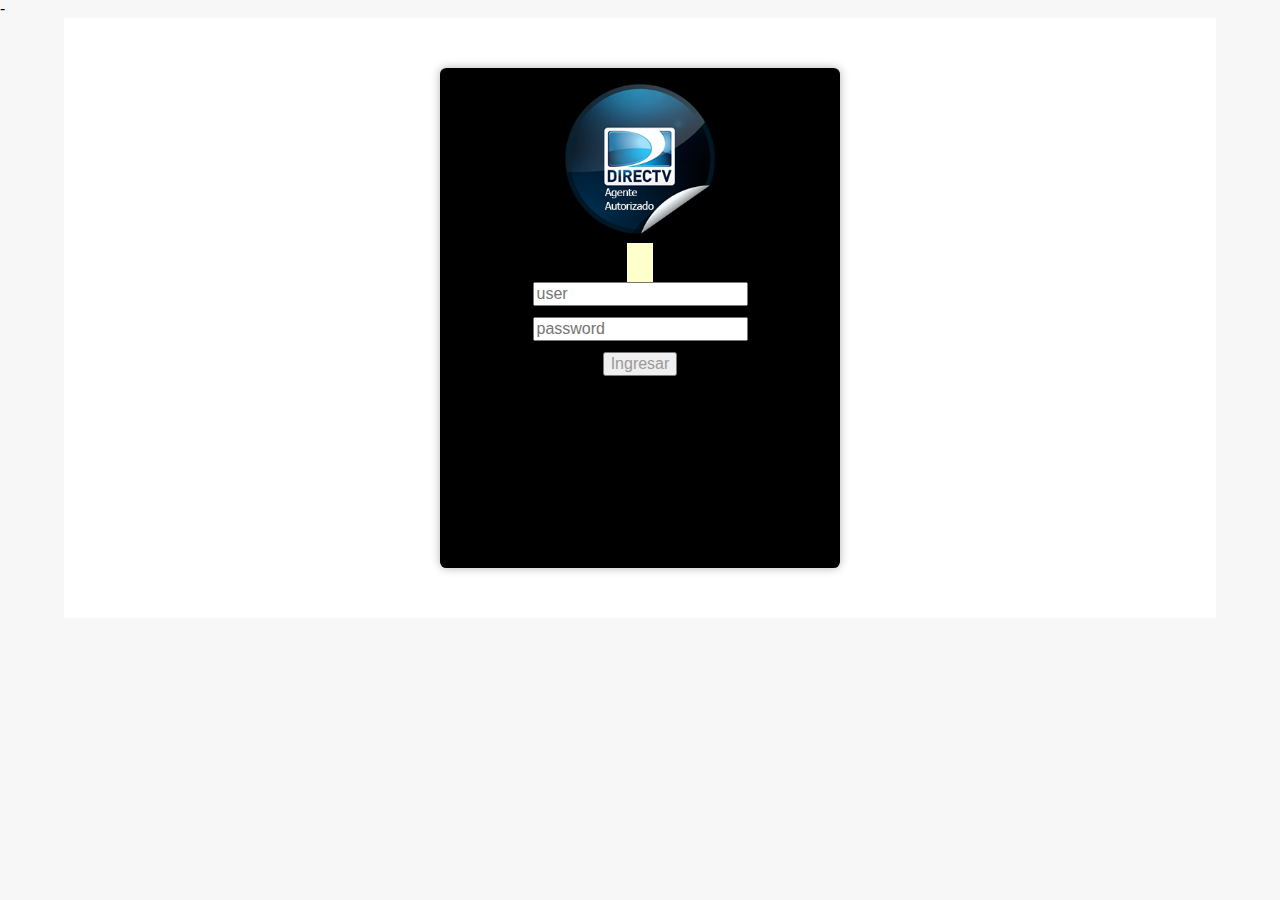
<file: index.html>
<!DOCTYPE html>
<!--[if lt IE 7]>      <html  lang="es" class="no-js lt-ie9 lt-ie8 lt-ie7"> <![endif]-->
<!--[if IE 7]>         <html  lang="es" class="no-js lt-ie9 lt-ie8"> <![endif]-->
<!--[if IE 8]>         <html  lang="es" class="no-js lt-ie9"> <![endif]-->
<!--[if gt IE 8]><!--> <html  lang="es" class="no-js"> <!--<![endif]-->
    <head>
        <meta charset="utf-8">
        <meta http-equiv="X-UA-Compatible" content="IE=edge,chrome=1" />
        <title>FastERP</title>
        <meta name="description" content="">
        <meta name="viewport" content="width=device-width, initial-scale=1" />

        <link rel="stylesheet" href="css/styles.css" />

        <!--[if lt IE 9]>
            <script src="//html5shiv.googlecode.com/svn/trunk/html5.js"></script>
            <script>window.html5 || document.write('<script src="js/vendor/html5shiv.js"><\/script>')</script>
        <![endif]-->
    </head>
    <body>
        <!--[if lt IE 7]>
            <p class="browsehappy">You are using an <strong>outdated</strong> browser. Please <a href="http://browsehappy.com/">upgrade your browser</a> to improve your experience.</p>
        <![endif]-->

        -        <section class="Container Container-index">

            <article class="Login">
                <figure class="Logo-Container">
                    <img src="img/logo.png" class="Logo-image" width="150" alt="FastERP">
                </figure>

                <form action="" class="Form">
                    <span class="Form-messages"></span> 
                    <div class="Form-inputGroup">
                        <label for="user" class="lbl"></label>
                        <input type="text" class="inputText" id="user" placeholder="user" />
                        <span class="Form-Icon"></span>
                    </div>
                    <div class="Form-inputGroup">
                        <label for="password"></label>
                        <input type="text" class="inputText" id="password" placeholder="password" />
                        <span class="Form-Icon"></span>
                    </div>
                    <div class="Form-inputGroup">
                        <button id="btn btn-green">Ingresar</button>
                    </div>
                </form>
            </article>
        </section>

        <script src="//ajax.googleapis.com/ajax/libs/jquery/1.11.1/jquery.min.js"></script>
        <script>window.jQuery || document.write('<script src="js/vendor/jquery-1.11.1.min.js"><\/script>')</script>

        <script src="js/main.js"></script>
    </body>
</html>
</file>
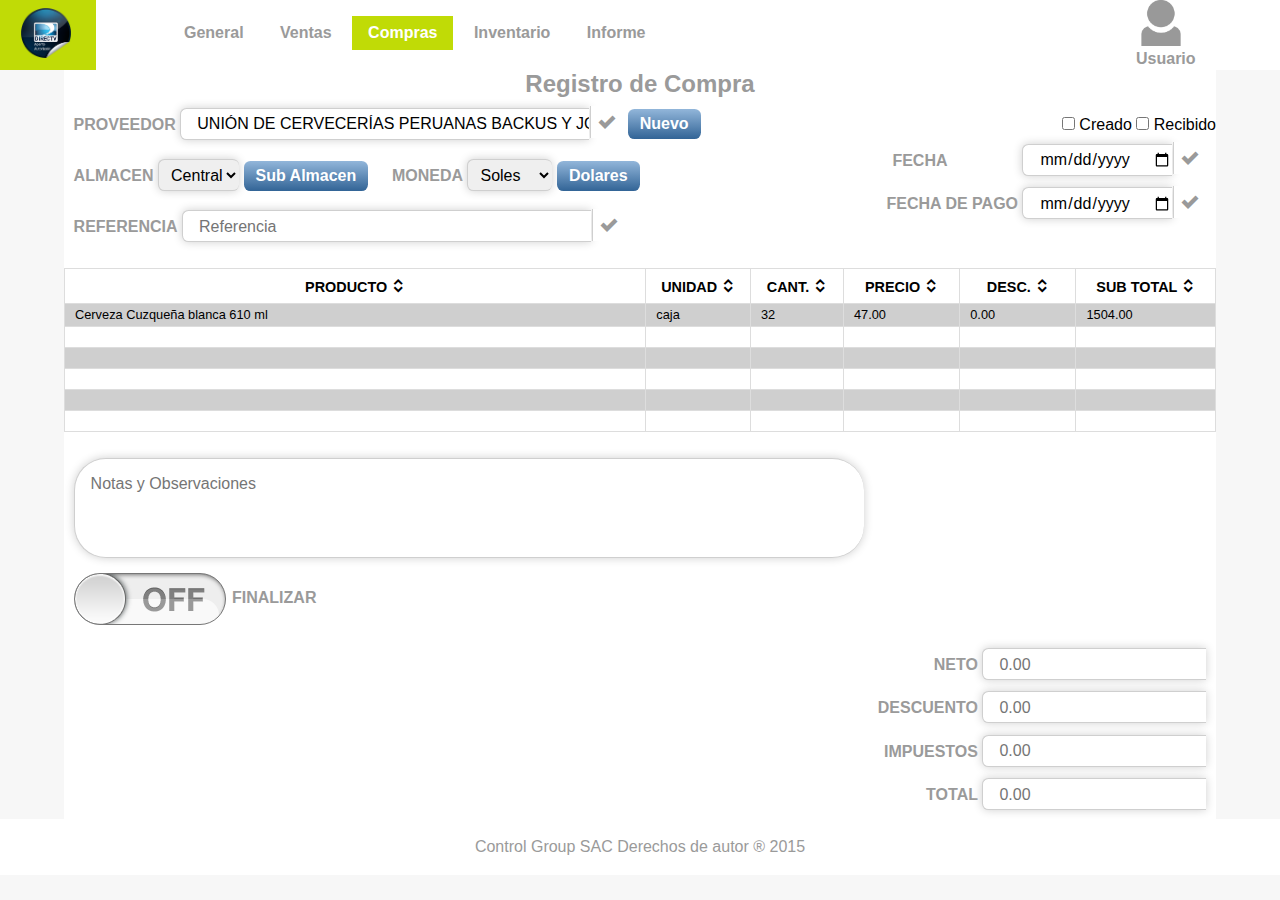
<file: compras.html>
<!DOCTYPE html>
<!--[if lt IE 7]>      <html lang="es" class="no-js lt-ie9 lt-ie8 lt-ie7"> <![endif]-->
<!--[if IE 7]>         <html lang="es" class="no-js lt-ie9 lt-ie8"> <![endif]-->
<!--[if IE 8]>         <html lang="es" class="no-js lt-ie9"> <![endif]-->
<!--[if gt IE 8]><!--> <html lang="es" class="no-js"> <!--<![endif]-->
    <head>
        <meta charset="utf-8" />
        <meta http-equiv="X-UA-Compatible" content="IE=edge,chrome=1" />
        <title>Compra - FastERP</title>
        <meta name="description" content="" />
        <meta name="viewport" content="width=device-width, initial-scale=1" />

        <link rel="stylesheet" href="css/styles.css" />

        <!--[if lt IE 9]>
            <script src="//html5shiv.googlecode.com/svn/trunk/html5.js"></script>
            <script>window.html5 || document.write('<script src="js/vendor/html5shiv.js"><\/script>')</script>
        <![endif]-->
    </head>
    <body>
        <!--[if lt IE 7]>
            <p class="browsehappy">You are using an <strong>outdated</strong> browser. Please <a href="http://browsehappy.com/">upgrade your browser</a> to improve your experience.</p>
        <![endif]-->

		<header class="Header">
			<nav class="Menu">
				<div class="Menu-logo">
					<figcaption class="Menu-logoContainer">
						<img src="img/logo.png" width="50px" class="Menu-logo-image" alt="FastERP">
					</figcaption>
				</div>
				<ul class="Menu-list">
					<li class="Menu-item"><a href="homepage.html" class="Menu-link">General</a></li>
					<li class="Menu-item"><a href="ventas.html" class="Menu-link">Ventas</a></li>
					<li class="Menu-item"><a href="compras.html" class="Menu-link active">Compras</a></li>
					<li class="Menu-item"><a href="#" class="Menu-link">Inventario</a></li>
					<li class="Menu-item"><a href="#" class="Menu-link">Informe</a></li>
				</ul>
				<div class="Menu-logoUsuario">
					<figcaption class="Menu-logoContainer">
						<img src="img/user.png" width="50px" class="Menu-logoImage" alt="FastERP">
						<figcaption class="Menu-logoDescription"><a href="#">Usuario</a></figcaption>
					</figcaption>
				</div>
			</nav>
		</header>


		<section class="Container Container-1x">
			<h1 class="title">Registro de Compra</h1>
			<article class="Container-item">
				<div class="Container-item-left">
					<div class="Form-inputGroup">
					    <label for="proveedor" class="Form-label">Proveedor</label>
					    <input type="text" class="Form-inputText-small" size="40" id="proveedor" placeholder="Proveedor" value="UNIÓN DE CERVECERÍAS PERUANAS BACKUS Y JOHNSTON SAA" />
					    <span class="Form-icon icon-checkmark"></span>
					    <button class="btn btn-blue">Nuevo</button>
					</div>
					<div class="Form-inputGroup inline-block">
					    <label for="almacen" class="Form-label">Almacen</label>
					     <select class="Form-inputText-small Form-select" id="almacen">
					    	<option value="">Central</option>
					    	<option value="">Sur</option>
					    	<option value="">Norte</option>
					    	<option value="">Centro</option>
					    	<option value="">Este</option>
					    </select>
					    <button class="btn btn-blue btn-md">Sub Almacen</button>
					</div>
					<div class="Form-inputGroup inline-block">				    
					    <label for="moneda" class="Form-label">Moneda</label>
					    <select class="Form-inputText-small Form-select" id="moneda">
					    	<option value="">Soles</option>
					    	<option value="">Dolares</option>
					    </select>
					    <button class="btn btn-blue btn-md">Dolares</button>
					</div>
					<div class="Form-inputGroup">
					    <label for="referencia" class="Form-label">Referencia</label>
					    <input type="text" class="Form-inputText-small" size="40" id="referencia" placeholder="Referencia" />
					    <span class="Form-icon icon-checkmark"></span>
					</div>
				</div>
				<div class="Container-item-right">
					<br>
					<div class="checkbox">
				        <label>
				        	<input type="checkbox" name="estado" /> Creado
			        	</label>
				        <label>
				        	<input type="checkbox" name="estado" /> Recibido
			        	</label>
				    </div>
					<div class="Form-inputGroup">
					    <label for="fecha" class="Form-label">
					    	Fecha 
					    	&nbsp;&nbsp;&nbsp;&nbsp;&nbsp;&nbsp;&nbsp;
					    	&nbsp;&nbsp;&nbsp;&nbsp;&nbsp;&nbsp;&nbsp;
					    </label>
					    <input type="date" class="Form-inputText-small" id="fecha" />
					    <span class="Form-icon icon-checkmark"></span>
					</div>

					<div class="Form-inputGroup">
					    <label for="fechaPago" class="Form-label">Fecha de pago</label>
					    <input type="date" class="Form-inputText-small" id="fechaPago" />
					    <span class="Form-icon icon-checkmark"></span>
					</div>
				</div>
			</article>
			
			<div class="clear"></div>

			<article class="Container-item">
				<table class="Table Table-striped Table-bordered">
					<thead>
						<tr>
							<th width="50%">Producto <span class="icon-embed"></span></th>
							<th width="9%">Unidad <span class="icon-embed"></span></th>
							<th width="8%">Cant. <span class="icon-embed"></span></th>
							<th width="10%">Precio <span class="icon-embed"></span></th>
							<th width="10%">Desc. <span class="icon-embed"></span></th>
							<th width="12%">Sub Total <span class="icon-embed"></span></th>
						</tr>
					</thead>
					<tbody>
						<tr>
							<td>Cerveza Cuzqueña blanca 610 ml</td>
							<td>caja</td>
							<td>32</td>
							<td>47.00</td>
							<td>0.00</td>
							<td>1504.00</td>
						</tr>
						<tr>
							<td></td>
							<td></td>
							<td></td>
							<td></td>
							<td></td>
							<td></td>
						</tr>
						<tr>
							<td></td>
							<td></td>
							<td></td>
							<td></td>
							<td></td>
							<td></td>
						</tr>
						<tr>
							<td></td>
							<td></td>
							<td></td>
							<td></td>
							<td></td>
							<td></td>
						</tr>
						<tr>
							<td></td>
							<td></td>
							<td></td>
							<td></td>
							<td></td>
							<td></td>
						</tr>
						<tr>
							<td></td>
							<td></td>
							<td></td>
							<td></td>
							<td></td>
							<td></td>
						</tr>
					</tbody>
				</table>
			</article>
			<article class="Container-item">
				<div class="Container-item-left">
					<div class="Form-inputGroup">
						<textarea class="Form-inputText-small Form-textarea" cols="80" rows="20" placeholder="Notas y Observaciones"></textarea>
					</div>
					<div class="Form-inputGroup">
						<input type="checkbox" id="finalizar" class="switch" /> 
					    <label for="finalizar" class="Form-label">Finalizar</label>
					</div>
				</div>
				<div class="Container-item-right">
					<div class="Form-inputGroup">
					    <label for="neto" class="Form-label">Neto</label>
					    <input type="text" class="Form-inputText-small" id="neto" placeholder="0.00" />
					</div>
					<div class="Form-inputGroup">
					    <label for="descuento" class="Form-label">Descuento</label>
					    <input type="text" class="Form-inputText-small" id="descuento" placeholder="0.00" />
					</div>
					<div class="Form-inputGroup">
					    <label for="impuestos" class="Form-label">Impuestos</label>
					    <input type="text" class="Form-inputText-small" id="impuestos" placeholder="0.00" />
					</div>
					<div class="Form-inputGroup">
					    <label for="total" class="Form-label">Total</label>
					    <input type="text" class="Form-inputText-small" id="total" placeholder="0.00" />
					</div>
				</div>
			</article>
			
			<div class="clear"></div>

		</section>

		<footer class="Footer">
			<p>Control Group SAC Derechos de autor ® 2015</p>
		</footer>


        <script src="//ajax.googleapis.com/ajax/libs/jquery/1.11.1/jquery.min.js"></script>
        <script>window.jQuery || document.write('<script src="js/vendor/jquery-1.11.1.min.js"><\/script>')</script>

        <script src="js/main.js"></script>
    </body>
</html>
</file>
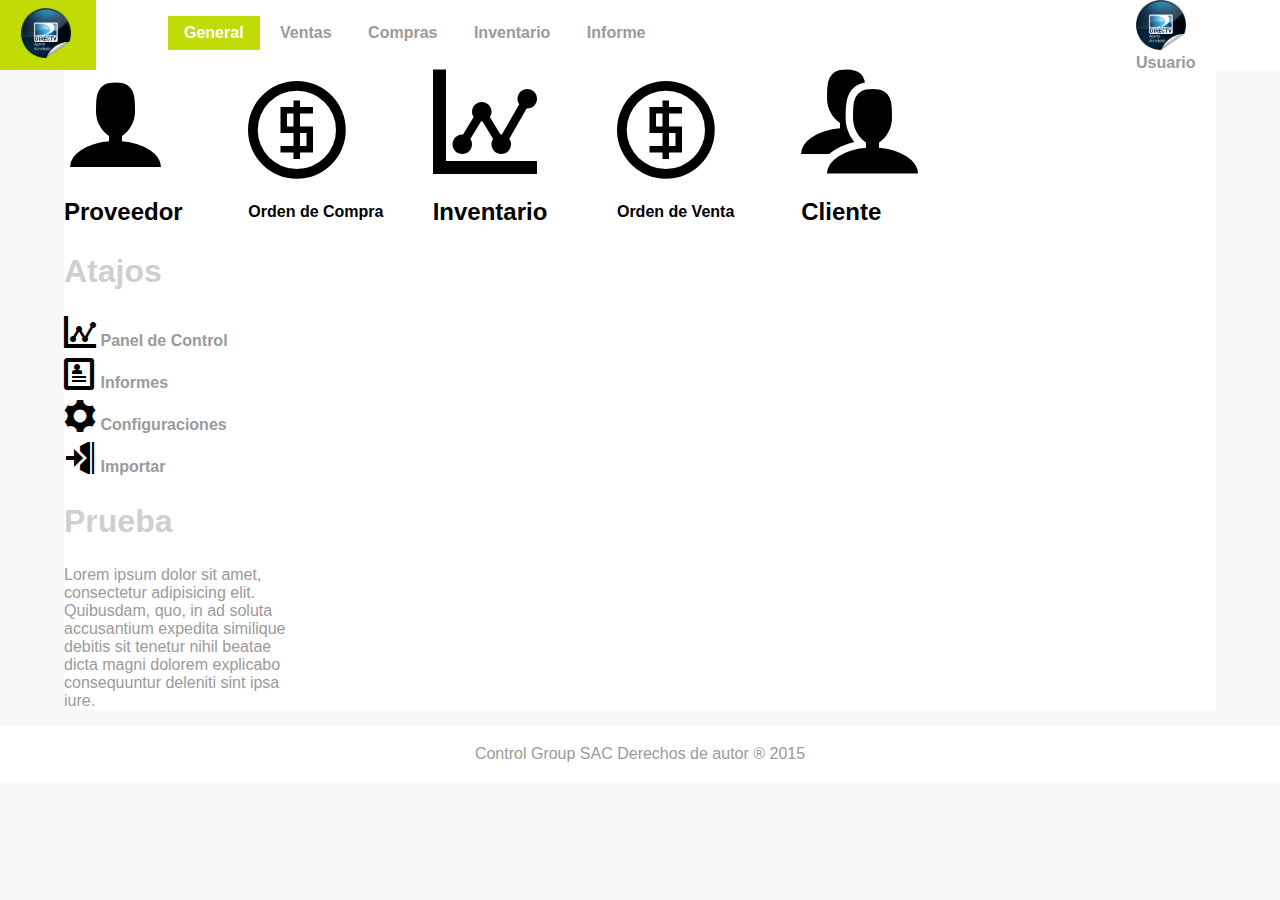
<file: homepage.html>
<!DOCTYPE html>
<!--[if lt IE 7]>      <html lang="es" class="no-js lt-ie9 lt-ie8 lt-ie7"> <![endif]-->
<!--[if IE 7]>         <html lang="es" class="no-js lt-ie9 lt-ie8"> <![endif]-->
<!--[if IE 8]>         <html lang="es" class="no-js lt-ie9"> <![endif]-->
<!--[if gt IE 8]><!--> <html lang="es" class="no-js"> <!--<![endif]-->
    <head>
        <meta charset="utf-8" />
        <meta http-equiv="X-UA-Compatible" content="IE=edge,chrome=1" />
        <title>Homepage - FastERP</title>
        <meta name="description" content="" />
        <meta name="viewport" content="width=device-width, initial-scale=1" />

        <link rel="stylesheet" href="css/styles.css" />

        <!--[if lt IE 9]>
            <script src="//html5shiv.googlecode.com/svn/trunk/html5.js"></script>
            <script>window.html5 || document.write('<script src="js/vendor/html5shiv.js"><\/script>')</script>
        <![endif]-->
    </head>
    <body>
        <!--[if lt IE 7]>
            <p class="browsehappy">You are using an <strong>outdated</strong> browser. Please <a href="http://browsehappy.com/">upgrade your browser</a> to improve your experience.</p>
        <![endif]-->

		<header class="Header">
			<nav class="Menu">
				<div class="Menu-logo">
					<figcaption class="Menu-logoContainer">
						<img src="img/logo.png" width="50px" class="Menu-logo-image" alt="FastERP">
					</figcaption>
				</div>
				<ul class="Menu-list">
					<li class="Menu-item"><a href="homepage.html" class="Menu-link active">General</a></li>
					<li class="Menu-item"><a href="#" class="Menu-link">Ventas</a></li>
					<li class="Menu-item"><a href="compras.html" class="Menu-link">Compras</a></li>
					<li class="Menu-item"><a href="#" class="Menu-link">Inventario</a></li>
					<li class="Menu-item"><a href="#" class="Menu-link">Informe</a></li>
				</ul>
				<div class="Menu-logoUsuario">
					<figcaption class="Menu-logoContainer">
						<img src="img/logo.png" width="50px" class="Menu-logoImage" alt="FastERP">
						<figcaption class="Menu-logoDescription"><a href="#">Usuario</a></figcaption>
					</figcaption>
				</div>
			</nav>
		</header>


		<section class="Container Container-principal">
			<article class="Content">
				<div class="Content-item" id="proveedor">
					<span class="Content-icon icon-user"></span>
					<p>Proveedor</p>
				</div>
				<div class="Content-item" id="ordenDeCompra">
					<span class="Content-icon icon-coin-dollar"></span>
					<p>Orden de Compra</p>
				</div>
				<div class="Content-item" id="inventario">
					<span class="Content-icon icon-stats-dots"></span>
					<p>Inventario</p>
				</div>
				<div class="Content-item" id="ordenDeVenta">
					<span class="Content-icon icon-coin-dollar"></span>
					<p>Orden de Venta</p>
				</div>
				<div class="Content-item" id="cliente">
					<span class="Content-icon icon-users"></span>
					<p>Cliente</p>
				</div>


				<div class="Content-detail" id="proveedorDetalle">
					<a href="#"><h3 class="Content-detailTitle">Nuevo Proveedor</h3>
						<p>Ingresa un nuevo proveedor a quien </p></a>
					<a href="#"><h3 class="Content-detailTitle">Lista de pedidos</h3>
						<p>Ver o actualizar sus Proveedores</p></a>
				</div>
				<div class="Content-detail" id="ordenDeCompraDetalle">
					<a href="#"><h3 class="Content-detailTitle">Nuevo Pedido</h3>
						<p>Comprale más stock a tus proveedores</p></a>
					<a href="#"><h3 class="Content-detailTitle">Lista de pedidos</h3>
						<p>Ve o actualizar Ordenes de compra anteriores</p></a>
				</div>
				<div class="Content-detail" id="inventarioDetalle">
					<a href="#"><h3 class="Content-detailTitle">Nuevo Producto</h3>
						<p>Agregar un nuevo tipo de producto para rastrear</p></a>
					<a href="#"><h3 class="Content-detailTitle">Orden de Trabajo</h3>
						<p>Fabrique productos finales de piezas</p></a>
				</div>
				<div class="Content-detail" id="inventarioDetalle2">
					<a href="#"><h3 class="Content-detailTitle">Stock Actual</h3>
						<p>Ver lo que tiene en stock y dónde lo tiene</p></a>
					<a href="#"><h3 class="Content-detailTitle">Ajustar Stock</h3>
						<p>Fabrique productos finales de piezas</p></a>
					<a href="#"><h3 class="Content-detailTitle">Reabastecer Stock</h3>
						<p>Reabastecer productos escasos</p></a>
				</div>
				<div class="Content-detail" id="ordenDeVentaDetalle">
					<a href="#"><h3 class="Content-detailTitle">Nuevo Pedido</h3>
						<p>Vender algo a  uno de sus clientes</p></a>
					<a href="#"><h3 class="Content-detailTitle">Lista de Pedidos</h3>
						<p>Ver o actualizar Ordenes de venta anteriores</p></a>
				</div>
				<div class="Content-detail" id="clienteDetalle">
					<a href="#"><h3 class="Content-detailTitle">Nuevo Cliente</h3>
						<p>Agregar un nuevo Cliente a su lista</p></a>
					<a href="#"><h3 class="Content-detailTitle">Lista de Cliente</h3>
						<p>Ver o actualizar su Lista de Clientes</p></a>
				</div>
			</article>

			<aside class="Aside">
				<div class="Aside-item">
					<h2 class="Aside-title">Atajos</h2>
					<ul class="Aside-list">
						<li class="Aside-listItem"><span class="icon-stats-dots"></span> <a href="#"> Panel de Control</a></li>
						<li class="Aside-listItem"><span class="icon-profile"></span> <a href="#"> Informes</a></li>
						<li class="Aside-listItem"><span class="icon-cog"></span> <a href="#"> Configuraciones</a></li>
						<li class="Aside-listItem"><span class="icon-download2"></span> <a href="#"> Importar</a></li>
					</ul>
				</div>
				<div class="Aside-item">
					<h2 class="Aside-title">Prueba</h2>
					<p>Lorem ipsum dolor sit amet, consectetur adipisicing elit. Quibusdam, quo, in ad soluta accusantium expedita similique debitis sit tenetur nihil beatae dicta magni dolorem explicabo consequuntur deleniti sint ipsa iure.</p>
				</div>

			</aside>
		</section>

		<footer class="Footer">
			<p>Control Group SAC Derechos de autor ® 2015</p>
		</footer>


        <script src="//ajax.googleapis.com/ajax/libs/jquery/1.11.1/jquery.min.js"></script>
        <script>window.jQuery || document.write('<script src="js/vendor/jquery-1.11.1.min.js"><\/script>')</script>

        <script src="js/main.js"></script>
    </body>
</html>
</file>
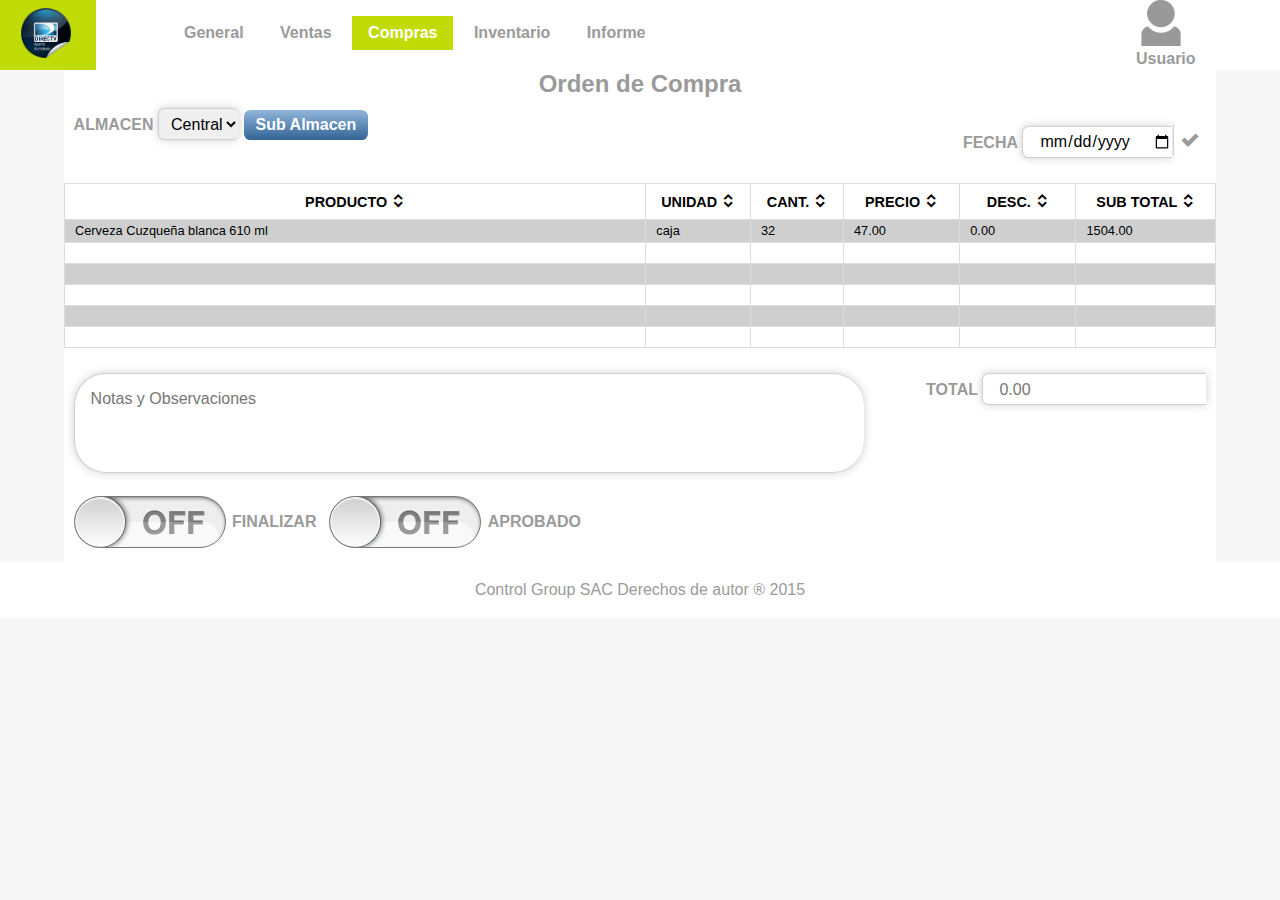
<file: orden-compra.html>
<!DOCTYPE html>
<!--[if lt IE 7]>      <html lang="es" class="no-js lt-ie9 lt-ie8 lt-ie7"> <![endif]-->
<!--[if IE 7]>         <html lang="es" class="no-js lt-ie9 lt-ie8"> <![endif]-->
<!--[if IE 8]>         <html lang="es" class="no-js lt-ie9"> <![endif]-->
<!--[if gt IE 8]><!--> <html lang="es" class="no-js"> <!--<![endif]-->
    <head>
        <meta charset="utf-8" />
        <meta http-equiv="X-UA-Compatible" content="IE=edge,chrome=1" />
        <title>Orden de Compra - FastERP</title>
        <meta name="description" content="" />
        <meta name="viewport" content="width=device-width, initial-scale=1" />

        <link rel="stylesheet" href="css/styles.css" />

        <!--[if lt IE 9]>
            <script src="//html5shiv.googlecode.com/svn/trunk/html5.js"></script>
            <script>window.html5 || document.write('<script src="js/vendor/html5shiv.js"><\/script>')</script>
        <![endif]-->
    </head>
    <body>
        <!--[if lt IE 7]>
            <p class="browsehappy">You are using an <strong>outdated</strong> browser. Please <a href="http://browsehappy.com/">upgrade your browser</a> to improve your experience.</p>
        <![endif]-->

		<header class="Header">
			<nav class="Menu">
				<div class="Menu-logo">
					<figcaption class="Menu-logoContainer">
						<img src="img/logo.png" width="50px" class="Menu-logo-image" alt="FastERP">
					</figcaption>
				</div>
				<ul class="Menu-list">
					<li class="Menu-item"><a href="homepage.html" class="Menu-link">General</a></li>
					<li class="Menu-item"><a href="ventas.html" class="Menu-link">Ventas</a></li>
					<li class="Menu-item"><a href="compras.html" class="Menu-link active">Compras</a></li>
					<li class="Menu-item"><a href="#" class="Menu-link">Inventario</a></li>
					<li class="Menu-item"><a href="#" class="Menu-link">Informe</a></li>
				</ul>
				<div class="Menu-logoUsuario">
					<figcaption class="Menu-logoContainer">
						<img src="img/user.png" width="50px" class="Menu-logoImage" alt="FastERP">
						<figcaption class="Menu-logoDescription"><a href="#">Usuario</a></figcaption>
					</figcaption>
				</div>
			</nav>
		</header>


		<section class="Container Container-1x">
			<h1 class="title">Orden de Compra</h1>
			<article class="Container-item">
				<div class="Container-item-left">
					<div class="Form-inputGroup left">
					    <label for="almacen" class="Form-label">Almacen</label>
					    <select class="Form-inputText-small Form-select" id="almacen">
					    	<option value="">Central</option>
					    	<option value="">Sur</option>
					    	<option value="">Norte</option>
					    	<option value="">Centro</option>
					    	<option value="">Este</option>
					    </select>
					    <button class="btn btn-blue btn-md">Sub Almacen</button>
					</div>
				</div>
				<div class="Container-item-right">
					<br>
					<div class="Form-inputGroup">
					    <label for="fecha" class="Form-label">Fecha</label>
					    <input type="date" class="Form-inputText-small" id="fecha" />
					    <span class="Form-icon icon-checkmark"></span>
					</div>
				</div>
			</article>
			
			<div class="clear"></div>

			<article class="Container-item">
				<table class="Table Table-striped Table-bordered">
					<thead>
						<tr>
							<th width="50%">Producto <span class="icon-embed"></span></th>
							<th width="9%">Unidad <span class="icon-embed"></span></th>
							<th width="8%">Cant. <span class="icon-embed"></span></th>
							<th width="10%">Precio <span class="icon-embed"></span></th>
							<th width="10%">Desc. <span class="icon-embed"></span></th>
							<th width="12%">Sub Total <span class="icon-embed"></span></th>
						</tr>
					</thead>
					<tbody>
						<tr>
							<td>Cerveza Cuzqueña blanca 610 ml</td>
							<td>caja</td>
							<td>32</td>
							<td>47.00</td>
							<td>0.00</td>
							<td>1504.00</td>
						</tr>
						<tr>
							<td></td>
							<td></td>
							<td></td>
							<td></td>
							<td></td>
							<td></td>
						</tr>
						<tr>
							<td></td>
							<td></td>
							<td></td>
							<td></td>
							<td></td>
							<td></td>
						</tr>
						<tr>
							<td></td>
							<td></td>
							<td></td>
							<td></td>
							<td></td>
							<td></td>
						</tr>
						<tr>
							<td></td>
							<td></td>
							<td></td>
							<td></td>
							<td></td>
							<td></td>
						</tr>
						<tr>
							<td></td>
							<td></td>
							<td></td>
							<td></td>
							<td></td>
							<td></td>
						</tr>
					</tbody>
				</table>
			</article>
			<article class="Container-item">
				<div class="Container-item-left">
					<div class="Form-inputGroup">
						<textarea class="Form-inputText-small Form-textarea" cols="80" rows="20" placeholder="Notas y Observaciones"></textarea>
					</div>
					<div class="Form-inputGroup inline-block">
						<input type="checkbox" id="finalizar" class="switch" /> 
					    <label for="finalizar" class="Form-label">Finalizar</label>
					</div>
					&nbsp;&nbsp;&nbsp;&nbsp;&nbsp;&nbsp;&nbsp;&nbsp;&nbsp;
					&nbsp;&nbsp;&nbsp;&nbsp;&nbsp;&nbsp;&nbsp;
					<div class="Form-inputGroup inline-block">
						<input type="checkbox" id="aprobado" class="switch" /> 
					    <label for="aprobado" class="Form-label">Aprobado</label>
					</div>
				</div>
				<div class="Container-item-right">
					<div class="Form-inputGroup">
					    <label for="total" class="Form-label">Total</label>
					    <input type="text" class="Form-inputText-small" id="total" placeholder="0.00" />
					</div>
				</div>
			</article>
			
			<div class="clear"></div>

		</section>

		<footer class="Footer">
			<p>Control Group SAC Derechos de autor ® 2015</p>
		</footer>


        <script src="//ajax.googleapis.com/ajax/libs/jquery/1.11.1/jquery.min.js"></script>
        <script>window.jQuery || document.write('<script src="js/vendor/jquery-1.11.1.min.js"><\/script>')</script>

        <script src="js/main.js"></script>
    </body>
</html>
</file>
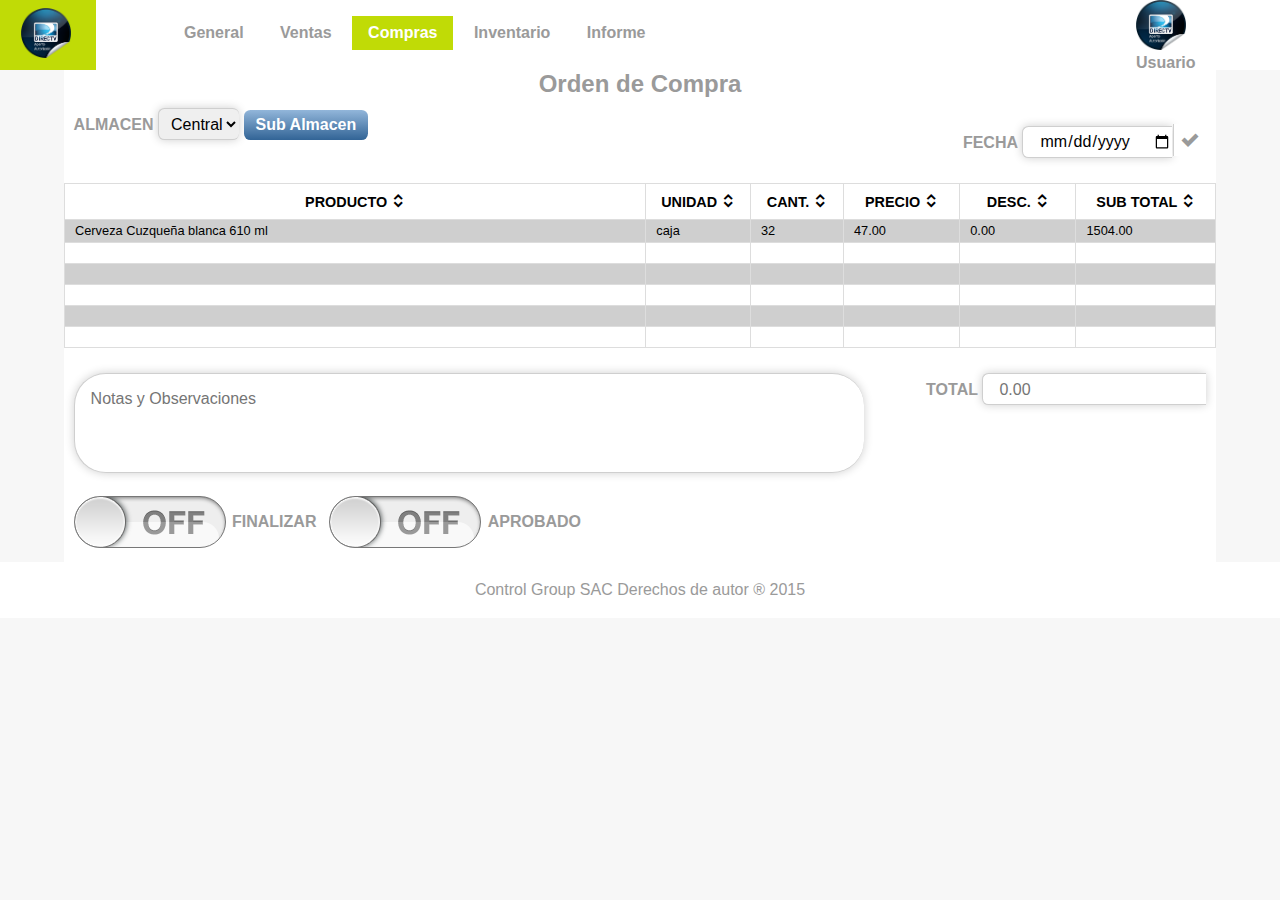
<file: ordenCompra.html>
<!DOCTYPE html>
<!--[if lt IE 7]>      <html lang="es" class="no-js lt-ie9 lt-ie8 lt-ie7"> <![endif]-->
<!--[if IE 7]>         <html lang="es" class="no-js lt-ie9 lt-ie8"> <![endif]-->
<!--[if IE 8]>         <html lang="es" class="no-js lt-ie9"> <![endif]-->
<!--[if gt IE 8]><!--> <html lang="es" class="no-js"> <!--<![endif]-->
    <head>
        <meta charset="utf-8" />
        <meta http-equiv="X-UA-Compatible" content="IE=edge,chrome=1" />
        <title>Orden de Compra - FastERP</title>
        <meta name="description" content="" />
        <meta name="viewport" content="width=device-width, initial-scale=1" />

        <link rel="stylesheet" href="css/styles.css" />

        <!--[if lt IE 9]>
            <script src="//html5shiv.googlecode.com/svn/trunk/html5.js"></script>
            <script>window.html5 || document.write('<script src="js/vendor/html5shiv.js"><\/script>')</script>
        <![endif]-->
    </head>
    <body>
        <!--[if lt IE 7]>
            <p class="browsehappy">You are using an <strong>outdated</strong> browser. Please <a href="http://browsehappy.com/">upgrade your browser</a> to improve your experience.</p>
        <![endif]-->

		<header class="Header">
			<nav class="Menu">
				<div class="Menu-logo">
					<figcaption class="Menu-logoContainer">
						<img src="img/logo.png" width="50px" class="Menu-logo-image" alt="FastERP">
					</figcaption>
				</div>
				<ul class="Menu-list">
					<li class="Menu-item"><a href="homepage.html" class="Menu-link">General</a></li>
					<li class="Menu-item"><a href="#" class="Menu-link">Ventas</a></li>
					<li class="Menu-item"><a href="compras.html" class="Menu-link active">Compras</a></li>
					<li class="Menu-item"><a href="#" class="Menu-link">Inventario</a></li>
					<li class="Menu-item"><a href="#" class="Menu-link">Informe</a></li>
				</ul>
				<div class="Menu-logoUsuario">
					<figcaption class="Menu-logoContainer">
						<img src="img/logo.png" width="50px" class="Menu-logoImage" alt="FastERP">
						<figcaption class="Menu-logoDescription"><a href="#">Usuario</a></figcaption>
					</figcaption>
				</div>
			</nav>
		</header>


		<section class="Container Container-1x">
			<h1 class="title">Orden de Compra</h1>
			<article class="Container-item">
				<div class="Container-item-left">					
					<div class="Form-inputGroup left">
					    <label for="almacen" class="Form-label">Almacen</label>
					    <select class="Form-inputText-small Form-select" id="almacen">
					    	<option value="">Central</option>
					    	<option value="">Sur</option>
					    	<option value="">Norte</option>
					    	<option value="">Centro</option>
					    	<option value="">Este</option>
					    </select>
					    <button class="btn btn-blue btn-md">Sub Almacen</button>
					</div>
				</div>
				<div class="Container-item-right">
					<br>
					<div class="Form-inputGroup">
					    <label for="fecha" class="Form-label">Fecha</label>
					    <input type="date" class="Form-inputText-small" id="fecha" />
					    <span class="Form-icon icon-checkmark"></span>
					</div>
				</div>
			</article>
			
			<div class="clear"></div>

			<article class="Container-item">
				<table class="Table Table-striped Table-bordered">
					<thead>
						<tr>
							<th width="50%">Producto <span class="icon-embed"></span></th>
							<th width="9%">Unidad <span class="icon-embed"></span></th>
							<th width="8%">Cant. <span class="icon-embed"></span></th>
							<th width="10%">Precio <span class="icon-embed"></span></th>
							<th width="10%">Desc. <span class="icon-embed"></span></th>
							<th width="12%">Sub Total <span class="icon-embed"></span></th>
						</tr>
					</thead>
					<tbody>
						<tr>
							<td>Cerveza Cuzqueña blanca 610 ml</td>
							<td>caja</td>
							<td>32</td>
							<td>47.00</td>
							<td>0.00</td>
							<td>1504.00</td>
						</tr>
						<tr>
							<td></td>
							<td></td>
							<td></td>
							<td></td>
							<td></td>
							<td></td>
						</tr>
						<tr>
							<td></td>
							<td></td>
							<td></td>
							<td></td>
							<td></td>
							<td></td>
						</tr>
						<tr>
							<td></td>
							<td></td>
							<td></td>
							<td></td>
							<td></td>
							<td></td>
						</tr>
						<tr>
							<td></td>
							<td></td>
							<td></td>
							<td></td>
							<td></td>
							<td></td>
						</tr>
						<tr>
							<td></td>
							<td></td>
							<td></td>
							<td></td>
							<td></td>
							<td></td>
						</tr>
					</tbody>
				</table>
			</article>
			<article class="Container-item">
				<div class="Container-item-left">
					<div class="Form-inputGroup">
						<textarea class="Form-inputText-small Form-textarea" cols="80" rows="20" placeholder="Notas y Observaciones"></textarea>
					</div>
					<div class="Form-inputGroup inline-block">
						<input type="checkbox" id="finalizar" class="switch" /> 
					    <label for="finalizar" class="Form-label">Finalizar</label>
					</div>
					&nbsp;&nbsp;&nbsp;&nbsp;&nbsp;&nbsp;&nbsp;&nbsp;&nbsp;
					&nbsp;&nbsp;&nbsp;&nbsp;&nbsp;&nbsp;&nbsp;
					<div class="Form-inputGroup inline-block">
						<input type="checkbox" id="aprobado" class="switch" /> 
					    <label for="aprobado" class="Form-label">Aprobado</label>
					</div>
				</div>
				<div class="Container-item-right">
					<div class="Form-inputGroup">
					    <label for="total" class="Form-label">Total</label>
					    <input type="text" class="Form-inputText-small" id="total" placeholder="0.00" />
					</div>
				</div>
			</article>
			
			<div class="clear"></div>

		</section>

		<footer class="Footer">
			<p>Control Group SAC Derechos de autor ® 2015</p>
		</footer>


        <script src="//ajax.googleapis.com/ajax/libs/jquery/1.11.1/jquery.min.js"></script>
        <script>window.jQuery || document.write('<script src="js/vendor/jquery-1.11.1.min.js"><\/script>')</script>

        <script src="js/main.js"></script>
    </body>
</html>
</file>
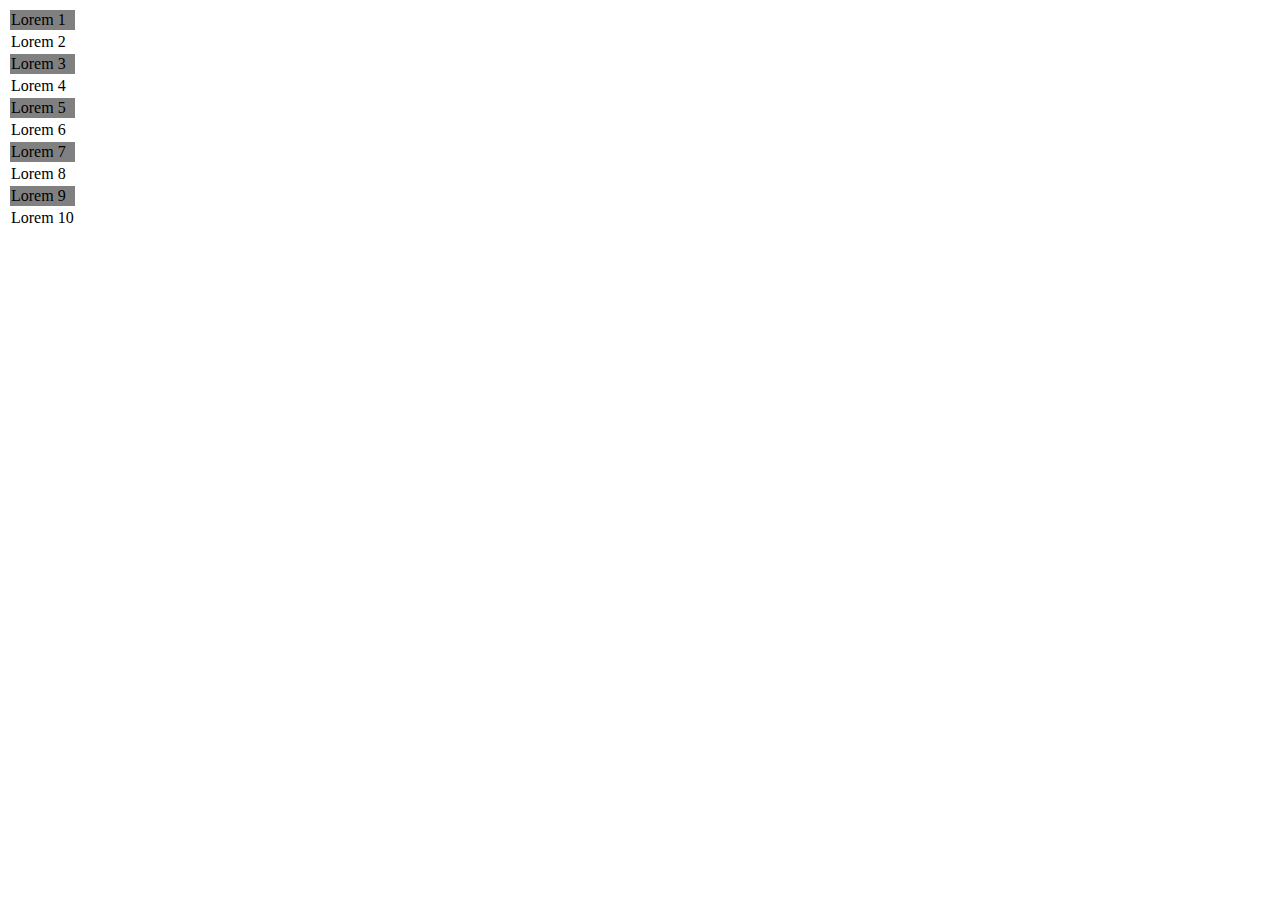
<file: practica.html>
<!doctype html>
<html lang="en">
<head>
	<meta charset="UTF-8">
	<title>Document</title>
	<style type="text/css">
		table{
			border: border-collapse;
		}
		tr:nth-child(odd){
			background: gray;
		}
	</style>
</head>
<body>
	<table>
		<tbody>
			<tr>
				<td>Lorem 1</td>
			</tr>
			<tr>
				<td>Lorem 2</td>
			</tr>
			<tr>
				<td>Lorem 3</td>
			</tr>
			<tr>
				<td>Lorem 4</td>
			</tr>
			<tr>
				<td>Lorem 5</td>
			</tr>
			<tr>
				<td>Lorem 6</td>
			</tr>
			<tr>
				<td>Lorem 7</td>
			</tr>
			<tr>
				<td>Lorem 8</td>
			</tr>
			<tr>
				<td>Lorem 9</td>
			</tr>
			<tr>
				<td>Lorem 10</td>
			</tr>
		</tbody>
	</table>
</body>
</html>
</file>
<file: css/styles.css>
/* normalize.css v3.0.0 | MIT License | git.io/normalize */
html {
  font-family: sans-serif;
  -ms-text-size-adjust: 100%;
  -webkit-text-size-adjust: 100%;
}
body {
  background: #f7f7f7;
  font-size: 16px;
  margin: 0;
  position: relative;
}
a {
  text-decoration: none;
}
li {
  list-style: none;
}
article,
aside,
details,
figcaption,
figure,
footer,
header,
hgroup,
main,
nav,
section,
summary {
  display: block;
}
audio,
canvas,
progress,
video {
  display: inline-block;
  vertical-align: baseline;
}
audio:not([controls]) {
  display: none;
  height: 0;
}
[hidden],
template {
  display: none;
}
a {
  background: transparent;
}
a:active,
a:hover {
  outline: 0;
}
abbr[title] {
  border-bottom: 1px dotted;
}
b,
strong {
  font-weight: bold;
}
dfn {
  font-style: italic;
}
h1 {
  font-size: 2em;
  margin: 0.67em 0;
}
mark {
  background: #ff0;
  color: #000;
}
small {
  font-size: 80%;
}
sub,
sup {
  font-size: 75%;
  line-height: 0;
  position: relative;
  vertical-align: baseline;
}
sup {
  top: -0.5em;
}
sub {
  bottom: -0.25em;
}
img {
  border: 0;
}
svg:not(:root) {
  overflow: hidden;
}
figure {
  margin: 1em 40px;
}
hr {
  -moz-box-sizing: content-box;
  box-sizing: content-box;
  height: 0;
}
pre {
  overflow: auto;
}
code,
kbd,
pre,
samp {
  font-family: monospace, monospace;
  font-size: 1em;
}
button,
input,
optgroup,
select,
textarea {
  color: inherit;
  font: inherit;
  margin: 0;
}
button {
  overflow: visible;
}
button,
select {
  text-transform: none;
}
button,
html input[type="button"],
input[type="reset"],
input[type="submit"] {
  -webkit-appearance: button;
  cursor: pointer;
}
button[disabled],
html input[disabled] {
  cursor: default;
}
button::-moz-focus-inner,
input::-moz-focus-inner {
  border: 0;
  padding: 0;
}
input {
  line-height: normal;
}
input[type="checkbox"],
input[type="radio"] {
  box-sizing: border-box;
  padding: 0;
}
input[type="number"]::-webkit-inner-spin-button,
input[type="number"]::-webkit-outer-spin-button {
  height: auto;
}
input[type="search"] {
  -webkit-appearance: textfield;
  -moz-box-sizing: content-box;
  -webkit-box-sizing: content-box;
  box-sizing: content-box;
}
input[type="search"]::-webkit-search-cancel-button,
input[type="search"]::-webkit-search-decoration {
  -webkit-appearance: none;
}
fieldset {
  border: 1px solid #c0c0c0;
  margin: 0 2px;
  padding: 0.35em 0.625em 0.75em;
}
legend {
  border: 0;
  padding: 0;
}
textarea {
  overflow: auto;
}
optgroup {
  font-weight: bold;
}
table {
  border-collapse: collapse;
  border-spacing: 0;
}
td,
th {
  padding: 0;
}
@font-face {
  font-family: 'icomoon';
  src: url("../fonts/icomoon.eot?-tp6a66");
  src: url("../fonts/icomoon.eot?#iefix-tp6a66") format('embedded-opentype'), url("../fonts/icomoon.woff?-tp6a66") format('woff'), url("../fonts/icomoon.ttf?-tp6a66") format('truetype'), url("../fonts/icomoon.svg?-tp6a66#icomoon") format('svg');
  font-weight: normal;
  font-style: normal;
}
[class^="icon-"],
[class*=" icon-"] {
  font-family: 'icomoon';
  speak: none;
  font-style: normal;
  font-weight: normal;
  font-variant: normal;
  text-transform: none;
  line-height: 1;
  -webkit-font-smoothing: antialiased;
  -moz-osx-font-smoothing: grayscale;
}
.icon-home3:before {
  content: "\e902";
}
.icon-profile:before {
  content: "\e600";
}
.icon-coin-dollar:before {
  content: "\e601";
}
.icon-download:before {
  content: "\e960";
}
.icon-upload:before {
  content: "\e602";
}
.icon-database:before {
  content: "\e964";
}
.icon-user:before {
  content: "\e603";
}
.icon-users:before {
  content: "\e604";
}
.icon-lock:before {
  content: "\e605";
}
.icon-cog:before {
  content: "\e606";
}
.icon-stats-dots:before {
  content: "\e607";
}
.icon-download2:before {
  content: "\e9c5";
}
.icon-man:before {
  content: "\e608";
}
.icon-question:before {
  content: "\e609";
}
.icon-cross:before {
  content: "\e60a";
}
.icon-checkmark:before {
  content: "\e60b";
}
.icon-exit:before {
  content: "\e60c";
}
.icon-play3:before {
  content: "\e60d";
}
.icon-embed:before {
  content: "\e60e";
}
.icon-google-plus2:before {
  content: "\e60f";
}
.icon-facebook2:before {
  content: "\e610";
}
.icon-twitter:before {
  content: "\e611";
}
.icon-youtube3:before {
  content: "\e612";
}
.active {
  background: #c0db06;
  color: #fff !important;
}
.clear {
  clear: both;
}
.block {
  display: block !important;
}
.hidden {
  display: hidden;
}
.inline-block {
  display: inline-block;
}
.left {
  float: left;
}
.padding-1x {
  padding: 1em;
}
.padding-2x {
  padding: 2em;
}
.padding-3x {
  padding: 3em;
}
.padding-bottom {
  padding: 1em;
}
.padding-left {
  padding: 1em;
}
.padding-right {
  padding: 1em;
}
.padding-top {
  padding: 1em;
}
.radius {
  color: #fff;
  background: #cfcfcf;
  border-radius: 50%;
  padding: 0.25em 0.5em;
}
.right {
  float: right;
}
.right {
  float: right;
}
.text-left {
  text-align: left;
}
.text-sm {
  font-size: 0.7em;
}
.text-md {
  font-size: 1em;
}
.text-lg {
  font-size: 1.5em;
}
.text-right {
  text-align: right;
}
.text-center {
  text-align: center;
}
.switch {
  -webkit-transition: background-position 0.5s ease;
  -webkit-appearance: none;
  width: 152px;
  height: 52px;
  border-radius: 50em;
  border: 1px solid #777;
  background-repeat: no-repeat;
  background-position: -101px -1px;
  background-image: url("../img/checkbox.png");
}
.switch:checked {
  background-position: -1px -1px;
}
/*
***********************
***********************
***********************
*/
*,
*:after,
*:before {
  box-sizing: border-box;
}
#clienteDetalle,
#inventarioDetalle,
#inventarioDetalle2,
#ordenDeCompraDetalle,
#ordenDeVentaDetalle,
#proveedorDetalle {
  position: absolute;
  top: 65%;
}
#clienteDetalle {
  left: 760px;
}
#finalizar ~ label,
#aprobado ~ label {
  left: 160px;
  position: absolute;
  top: 30%;
}
#inventarioDetalle,
#inventarioDetalle2 {
  left: 390px;
}
#inventarioDetalle2 {
  top: 0px;
}
#ordenDeCompraDetalle {
  left: 200px;
}
#proveedorDetalle {
  left: 0;
}
#ordenDeVentaDetalle {
  left: 580px;
}
.Aside {
  width: 20%;
}
.Aside-item {
  text-align: left;
}
.Aside-list {
  padding: 0;
  width: 90%;
}
.Aside-listItem {
  margin: 0.5em 0;
}
.Aside-listItem a {
  color: #9a9a9a;
  font-weight: 600;
}
.Aside-listItem a:hover {
  color: #c0db06;
}
.Aside-listItem span {
  font-size: 2em;
}
.Aside-title {
  color: #cfcfcf;
  font-size: 2em;
}
.Aside p {
  color: #9a9a9a;
}
.btn {
  border: none;
  border-radius: 0.4em;
  color: #fff;
  display: inline-block;
  font-weight: 600;
  padding: 6px 12px !important;
}
.btn-block {
  display: block;
}
.btn-block-100 {
  width: 100%;
}
.btn-block-50 {
  width: 50%;
}
.btn-block-75 {
  width: 75%;
}
.btn-lg {
  padding: 0.7em;
}
.btn-md {
  padding: 0.3em;
}
.btn-sm {
  padding: 0;
}
.btn-black {
  background: linear-gradient(to bottom, #6c6c6a 0%, #000 100%);
}
.btn-black:hover {
  background: linear-gradient(to bottom, #000 0%, #6c6c6a 100%);
  opacity: 0.9;
}
.btn-green {
  background: linear-gradient(to bottom, #c0db06 0%, #18693e 100%);
}
.btn-green:hover {
  background: linear-gradient(to bottom, #18693e 0%, #c0db06 100%);
  opacity: 0.9;
}
.btn-gray {
  background: linear-gradient(to bottom, #cfcfcf 0%, #9a9a9a 100%);
}
.btn-gray:hover {
  background: linear-gradient(to bottom, #9a9a9a 0%, #cfcfcf 100%);
  opacity: 0.9;
}
.btn-blue {
  background: linear-gradient(to bottom, #92b6da 0%, #326496 100%);
}
.btn-blue:hover {
  background: linear-gradient(to bottom, #326496 0%, #92b6da 100%);
  opacity: 0.9;
}
/**/
/**/
/*ANCHO DE CONTAINER DISTRIBUIDO EN 10 POSIBLES SECCIONES*/
/**/
/**/
.col-1x {
  width: 10%;
}
.col-2x {
  width: 20%;
}
.col-3x {
  width: 30%;
}
.col-4x {
  width: 40%;
}
.col-5x {
  width: 50%;
}
.col-6x {
  width: 60%;
}
.col-7x {
  width: 70%;
}
.col-8x {
  width: 80%;
}
.col-9x {
  width: 90%;
}
.col-10x {
  width: 100%;
}
/**/
/**/
/*Container*/
.Container {
  background: #fff;
  margin: 0 auto;
  text-align: center;
  width: 90%;
}
.Container-1x {
  height: auto;
}
.Container-index,
.Container-2x {
  display: flex;
  height: 520px;
  overflow: hidden;
}
.Container-categories,
.Container-products {
  border: 1px solid #9a9a9a;
  display: inline-block;
  height: 173px;
  overflow: scroll;
}
.Container-categories a,
.Container-products a {
  display: block;
}
.Container-categories img,
.Container-products img {
  width: 50px;
  margin: -0.5em 0 0 -2em;
}
.Container-categories:first-child,
.Container-products:first-child {
  border-right: none;
}
.Container-categories {
  width: 20%;
}
.Container-categoriesItem {
  width: 100%;
}
.Container-comments {
  align-items: flex-end;
  display: flex;
  justify-content: center;
}
.Container-comments div:first-child {
  margin-bottom: 0.4em;
}
.Container-comments textarea {
  border-radius: 0.5em;
  resize: none;
}
.Container-descripcionVenta {
  background: #9a9a9a;
  border: 1px solid #000;
  padding: 0.5em 1em;
  text-align: left;
}
.Container-info {
  display: flex;
  font-size: 0.8em;
}
.Container-infoDescription,
.Container-infoTotalPagar {
  border-radius: 1em;
  margin: 1em;
  padding: 0 1em;
}
.Container-infoDescription {
  border: 4px dashed #cfcfcf;
  text-align: left;
}
.Container-infoTotalPagar {
  border: 4px solid #cfcfcf;
}
.Container-infoTotalPagar p:last-child {
  font-size: 1.5em;
  font-weight: 800;
}
.Container-index {
  align-items: center;
  height: 600px;
  justify-content: center;
}
.Container-item-left {
  background: right;
  float: left;
  text-align: left;
}
.Container-item-right {
  background: right;
  float: right;
  text-align: right;
}
.Container-list-Pay {
  background: #cfcfcf;
  font-size: 0.8em;
  margin: 0.5em 0;
  padding: 0.5em;
}
.Container-list-Pay p:last-child {
  width: 50%;
  display: inline-block block;
}
.Container-listProducts {
  display: flex;
}
.Container-products {
  display: flex;
  flex-wrap: wrap;
  width: 83%;
}
.Container-productsItem {
  width: 18%;
}
.Content {
  align-items: center;
  display: flex;
  flex-wrap: wrap;
  position: relative;
  width: 80%;
}
.Content-detail {
  display: none;
  color: #6c6c6a;
  text-align: left;
  width: 18%;
}
.Content-detail a {
  color: #9a9a9a;
  text-decoration: underline;
}
.Content-detail a:hover {
  color: #000;
}
.Content-detail p {
  font-size: 0.7em;
}
.Content-detailTitle {
  font-size: 0.8em;
  margin-bottom: -5px;
}
.Content-icon {
  display: block;
  font-size: 6.5em;
  margin-right: 0.5em;
}
.Content-item {
  cursor: pointer;
  display: inline-block;
  font-weight: 700;
  height: 100%;
  text-align: left;
  width: 20%;
}
.Content-item p {
  font-size: 1.5em;
  margin: 1em 0 0 0;
}
.Content-item:nth-child(even) p {
  margin-top: 1.5em;
  font-size: 1em;
}
/* Footer
   ========================================================================== */
.Footer {
  background: #fff;
  color: #9a9a9a;
  line-height: 0.5em;
  margin: 0;
  padding: 0.5em;
  text-align: center;
}
/* Forms
   ========================================================================== */
.Form-inputGroup {
  color: #9a9a9a;
  margin: 0.5em;
  padding: 0.1em;
  position: relative;
}
.Form-icon,
.Form-info,
.Form-inputText,
.Form-label {
  height: 3em;
  font-weight: 600;
  text-transform: uppercase;
}
.Form-labelCheck {
  background: #9a9a9a;
  color: #fff;
  font-weight: 400;
  font-size: 0.8em;
  margin-right: 4em;
}
.Form-icon,
.Form-info {
  background: #fff;
  margin: 0;
  padding: 0.5em;
}
.Form-inputText {
  border: none;
  border-radius: 0.4em;
  color: #000;
  padding: 0.1em 0 0 0.6em;
}
.Form-inputText-small {
  border: 0.8px solid #cfcfcf;
  border-right: none;
  border-radius: 0.4em 0em 0em 0.4em;
  box-shadow: 0px 0px 10px #cfcfcf;
  color: #000;
  margin: 0;
  padding: 0.1em 0 0 1em;
  height: 2em;
}
.Form-inputText:focus {
  border: none;
}
.Form-info {
  border-right: 1px solid #cfcfcf;
  border-radius: 0.5em 0 0 0.5em;
  margin-right: -0.22em;
}
.Form-icon {
  border-left: 1px solid #cfcfcf;
  border-radius: 0 0.5em 0.5em 0;
  margin-left: -0.22em;
}
.Form-messages {
  background: #ffffcb;
  color: #ff9191;
  font-weight: 600;
  font-size: 0.8em;
  margin-bottom: 1em;
  padding: 1em;
}
.Form-select {
  padding-left: 0.5em;
  border-radius: 0.4em !important;
}
.Form-textarea {
  border-radius: 2em;
  height: 100px;
  padding: 1em;
  resize: none;
  width: 100%;
}
.Header {
  background: #fff;
  width: 100%;
}
.img {
  vertical-align: middle;
}
.img-categoriesItem {
  width: 100px;
}
.img-circle {
  border-radius: 50%;
}
.img-responsive {
  display: block;
  height: auto;
}
.img-rounded {
  border: 1px solid #cfcfcf;
  padding: 0.1em;
  border-radius: 6px;
}
.img-thumbnail {
  display: inline-block;
  max-width: 100%;
  height: auto;
  padding: 4px;
  line-height: 1.42857143;
  background-color: #fff;
  border: 1px solid #ddd;
  border-radius: 4px;
  transition: all 0.2s ease-in-out;
}
.img-productsItem {
  width: 80px;
}
.Login {
  background: #000;
  border-radius: 0.4em;
  box-shadow: 0px 0px 10px rgba(0,0,0,0.3);
  color: #fff;
  height: 500px;
  width: 400px;
}
.Logo-Container {
  border-radius: 50%;
}
/* Menu
   ========================================================================== */
.Menu {
  display: flex;
  flex-wrap: wrap;
  justify-content: center;
  height: 70px;
  position: relative;
}
.Menu-item {
  display: inline-block;
}
.Menu-link {
  color: #9a9a9a;
  display: block;
  font-weight: 600;
  padding: 0.5em 1em;
  text-decoration: none;
  transition: 0.5s background;
}
.Menu-link:hover {
  background: #c0db06;
  color: #fff;
}
.Menu-list,
.Menu-logo,
.Menu-logoUsuario {
  height: 70px;
}
.Menu-logoImage {
  top: 1.5%;
}
.Menu-logoDescription {
  font-weight: 600;
  right: 2%;
  top: 4%;
}
.Menu-logoDescription a {
  color: #9a9a9a;
}
.Menu-list {
  min-width: 550px;
  max-width: 720px;
  left: 10%;
  width: 75%;
}
.Menu-list,
.Menu-logo,
.Menu-logoUsuario {
  position: absolute;
}
.Menu-logo {
  background: #c0db06;
  min-width: 96px;
  max-width: 96px;
  padding: 0.5em 0 0.5em 1.3em;
  left: 0;
  width: 10%;
}
.Menu-logoUsuario {
  min-width: 144px;
  max-width: 144px;
  right: 0;
  width: 15%;
}
/* Tables
   ========================================================================== */
.Table {
  margin: 1em 0;
  text-align: left;
  width: 100%;
}
.Table-bordered th,
.Table-bordered td {
  border: 1px solid #ddd;
}
.Table-striped > tbody > tr:nth-child(odd) {
  background-color: #cfcfcf;
}
td,
th,
background white {
  border-top: 1px solid #ddd;
  line-height: 2px;
  padding: 10px;
  vertical-align: top;
}
td {
  font-size: 0.8em;
}
th {
  border-bottom: 2px solid #cfcfcf;
  font-size: 0.9em;
  text-align: center;
  text-transform: uppercase;
  vertical-align: middle;
}
tr:first-child > td {
  border-top: 0;
}
.title {
  background: #fff;
  color: #9a9a9a;
  font-size: 1.5em;
  margin: 0;
  padding: 0;
  width: 100%;
}
</file>
